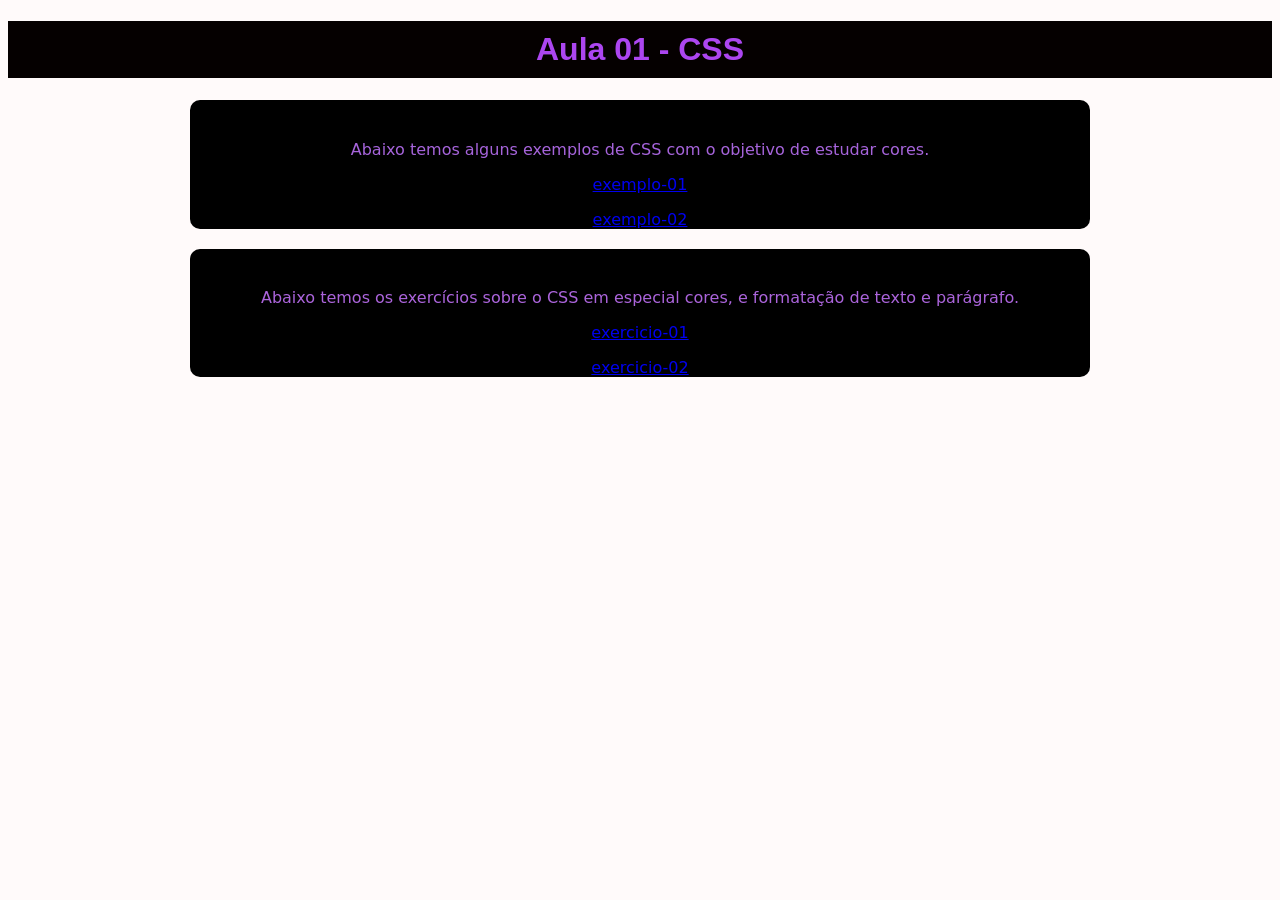
<file: aula01/index.html>
<!DOCTYPE html>
<html lang="en">
<head>
    <meta charset="UTF-8">
    <meta name="viewport" content="width=device-width, initial-scale=1.0">
    <title>Aula 01 - CSS</title>

    <style>
        body
        {
            background-color: snow;
            
        }

        h1 
        {
            background-color: 		#050000;
            color: #ac46f0;
            text-align: center;
            padding: 10px;
            font-family: 'Gill Sans', 'Gill Sans MT', Calibri, 'Trebuchet MS', sans-serif;
        }

        div
        {
            background-color: #000000;
            border-radius: 10px;
            margin: auto;
            width: 900px;
            text-align: center;
            text-size-adjust: auto;
            margin-bottom: 20px;
            
            font-family: system-ui, -apple-system, BlinkMacSystemFont, 'Segoe UI', Roboto, Oxygen, Ubuntu, Cantarell, 'Open Sans', 'Helvetica Neue', sans-serif;

        }


        h3
        {


        }


    </style>
</head>
<body>
    <h1>Aula 01 - CSS</h1>

    <div>
         <h3>Exemplos</h3>
             <p span style="color: #a664db;">
                 Abaixo temos alguns exemplos de CSS
                 com o objetivo de estudar cores.
            </p>

<p>
<a href="exemplo1.html">exemplo-01</a> 
</p>

<p>
<a href="exemplo2.html">exemplo-02</a><p>
</p>





    </div>
    
    <div>
        <h3>Exercícios</h3>
    
        <p span style="color: #ab64db;">
            Abaixo temos os exercícios sobre o CSS
            em especial cores, e formatação de texto e parágrafo.
        </p>
    

<p>
<a href="exercicio1.html">exercicio-01</a> 
</p>

<p>
<a href="exercicio2.html">exercicio-02</a><p>


    </div>
</body>
</html>
</file>
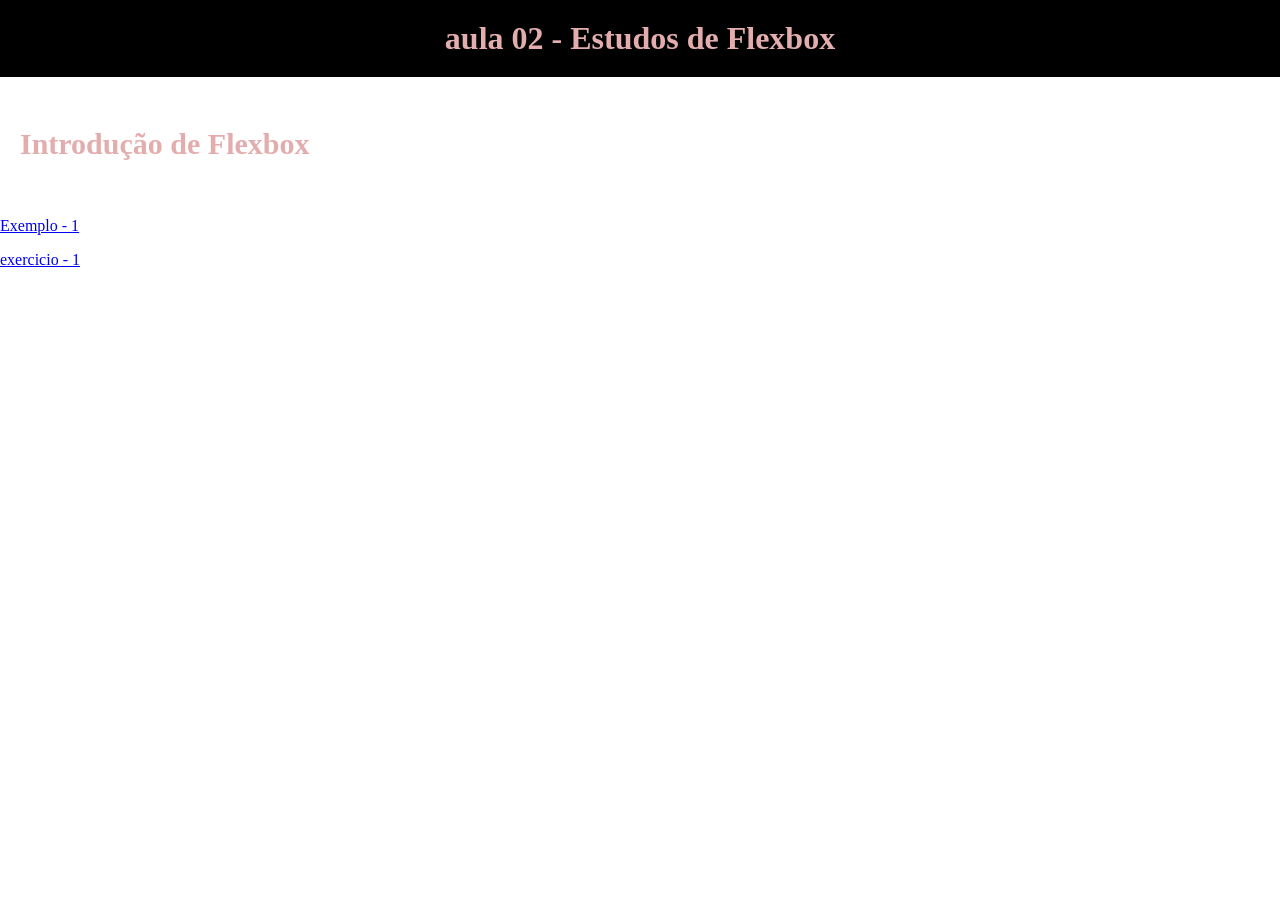
<file: aula02/index.html>
<!DOCTYPE html>
<html lang="en">
<head>
    <meta charset="UTF-8">
    <meta name="viewport" content="width=device-width, initial-scale=1.0">
    <title>Document</title>

<link rel="stylesheet" href="estilos.css">

</head>
<body>
    

<h1>aula 02 - Estudos de Flexbox</h1>

<div class="conteudo">


    <p class="subtitulo" >

        Introdução de Flexbox
    
    </p>

</div>

<p>

<a href="exemplo1.html">Exemplo - 1</a>


</p>



<p>


    <a href="exercicio.html">exercicio - 1</a>


</p>

</body>
</html>
</file>
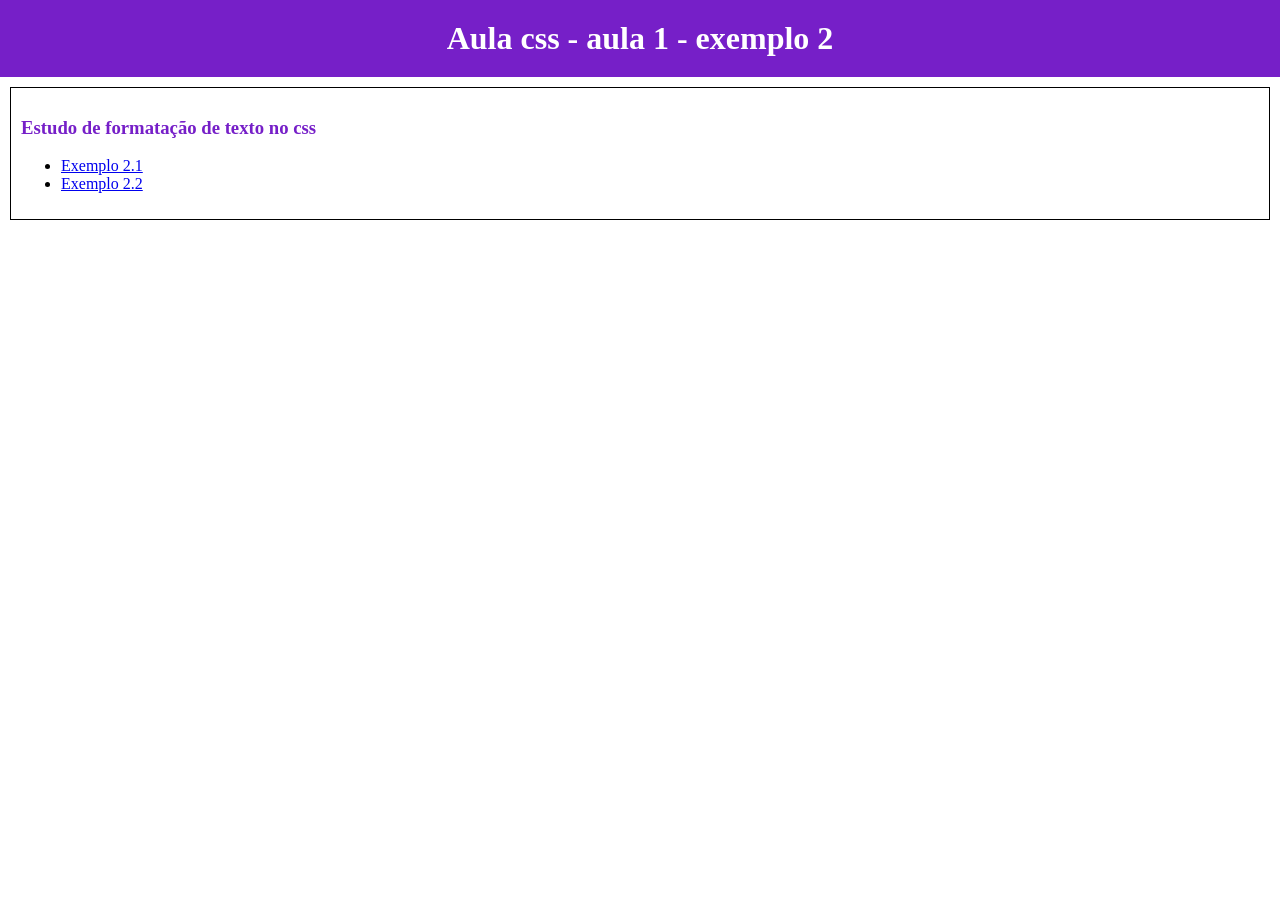
<file: aula01/exemplo2.html>
<!DOCTYPE html>
<html lang="en">
<head>
    <meta charset="UTF-8">
    <meta name="viewport" content="width=device-width, initial-scale=1.0">
    <title>Document</title>

<link rel="stylesheet" href="estilos.css">


</head>
<body>
 
    
    <h1>
        Aula css - aula 1 - exemplo 2
    </h1>

<div>

    <h3>Estudo de formatação de texto no css</h3>


    <ul>

        <LI><a href="#">Exemplo 2.1</a></LI>
        <li><a href="#">Exemplo 2.2</a></li>


    </ul>





</div>

</body>
</html>
</file>
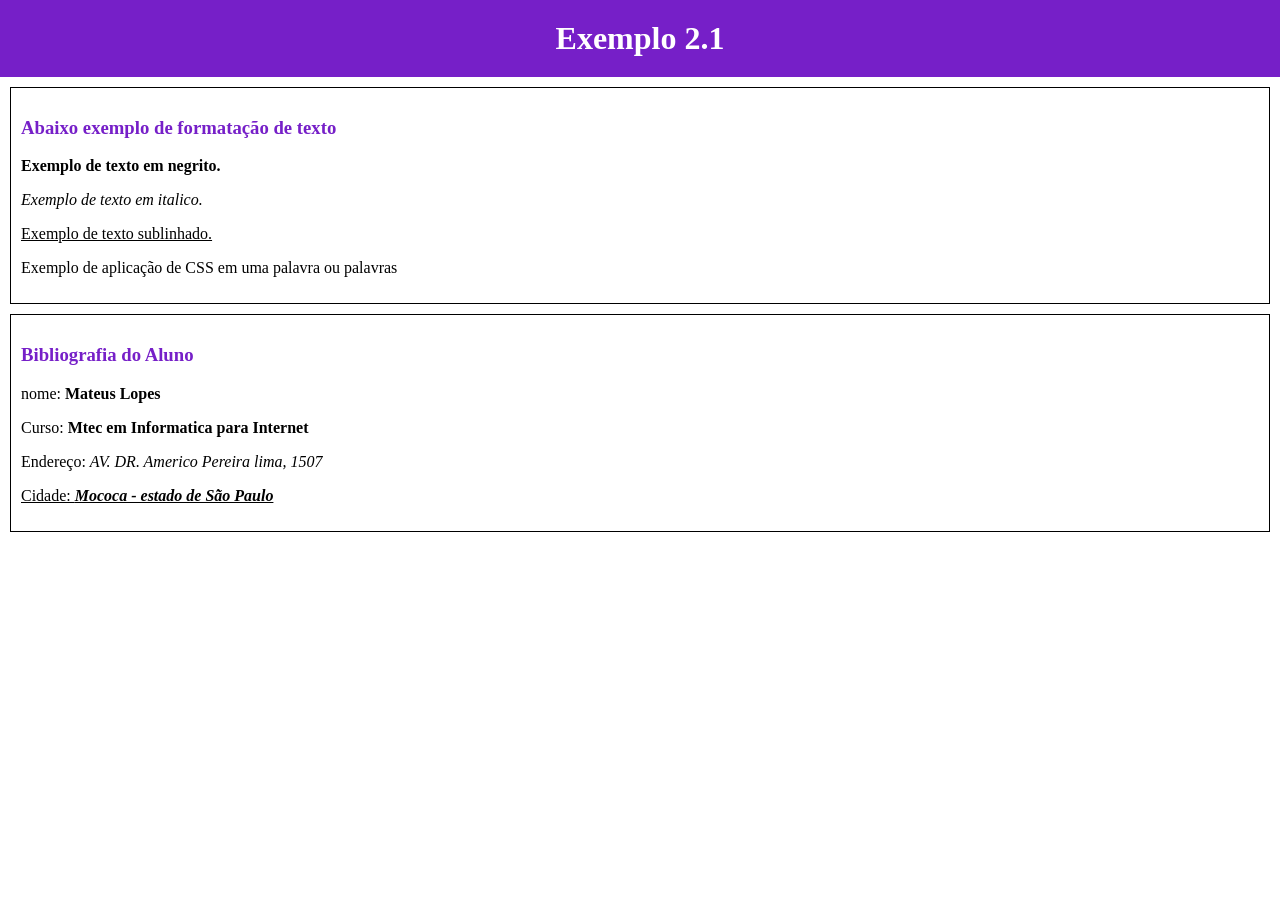
<file: aula01/exemplo21.html>
<!DOCTYPE html>
<html lang="en">
<head>
    <meta charset="UTF-8">
    <meta name="viewport" content="width=device-width, initial-scale=1.0">
    <title>Document</title>

<link rel="stylesheet" href="estilos.css">

</head>
<body>
    

<h1>
    Exemplo 2.1
</h1>

<div>

<h3>
    Abaixo exemplo de formatação de texto
</h3>

<p class="black negrito">

    Exemplo de texto em negrito.

</p>


<p class="italico">
    Exemplo de texto em italico.
</p>

<p class="sublinhado">
    Exemplo de texto sublinhado.
</p>


<p>

Exemplo de aplicação de CSS em uma palavra ou palavras
<span class="negrito"></span>
<span class="italico"></span>
<span class="sublinhado"></span>

</p>


</div>

<div>

    <h3> Bibliografia do Aluno</h3>


<p>

nome: <span class="black negrito">Mateus Lopes</span>

<p>

    Curso: <span class="negrito">Mtec em Informatica para Internet</span>

</p>


    <p>
        Endereço: <span class="italico">AV. DR. Americo Pereira lima, 1507</span>
    </p>

    <P class="sublinhado">
        Cidade: <span class="negrito italico">Mococa - estado de São Paulo</span>
    </P>


</p>
</div>





</body>
</html>
</file>
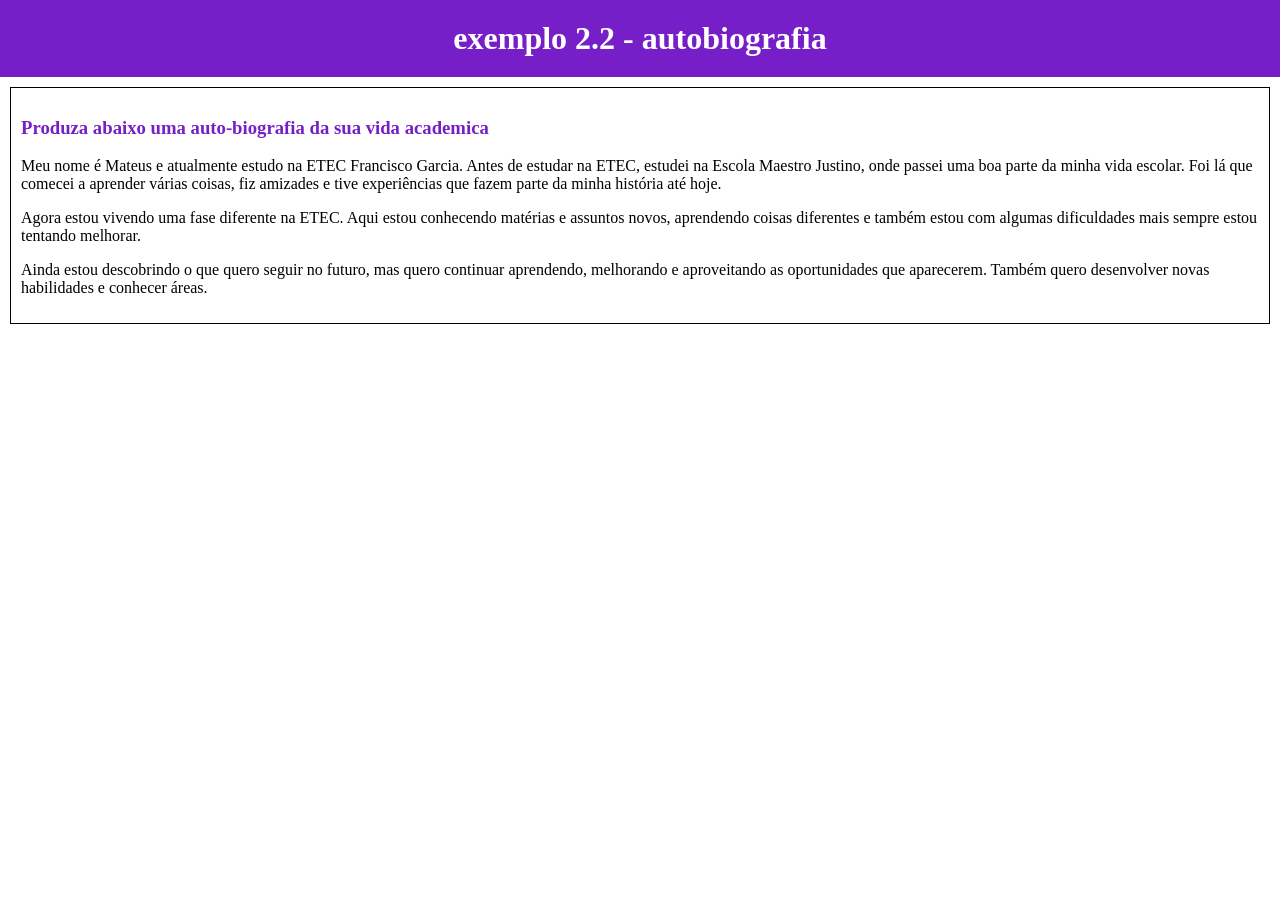
<file: aula01/exemplo22.html>
<!DOCTYPE html>
<html lang="en">
<head>
    <meta charset="UTF-8">
    <meta name="viewport" content="width=device-width, initial-scale=1.0">
    <title>Document</title>


<link rel="stylesheet" href="estilos.css">

</head>
<body>
    
<h1>exemplo 2.2 - autobiografia</h1>

<div>

<h3>Produza abaixo uma auto-biografia da sua vida academica</h3>


<p>
      Meu nome é Mateus e atualmente estudo na ETEC Francisco Garcia. Antes de estudar na ETEC, estudei na Escola Maestro Justino,
       onde passei uma boa parte da minha vida escolar. Foi lá que comecei a aprender várias coisas, fiz amizades e tive experiências que fazem parte da minha história até hoje.
        
</p>
<p>
    
    Agora estou vivendo uma fase diferente na ETEC. Aqui estou conhecendo matérias e assuntos novos, aprendendo coisas diferentes e também estou com algumas dificuldades
    mais sempre estou tentando melhorar.

</p>


<p>
Ainda estou descobrindo o que quero seguir no futuro, mas quero continuar aprendendo, melhorando e aproveitando as oportunidades que aparecerem. 
Também quero desenvolver novas habilidades e conhecer áreas.
</p>


</div>


</body>
</html>
</file>
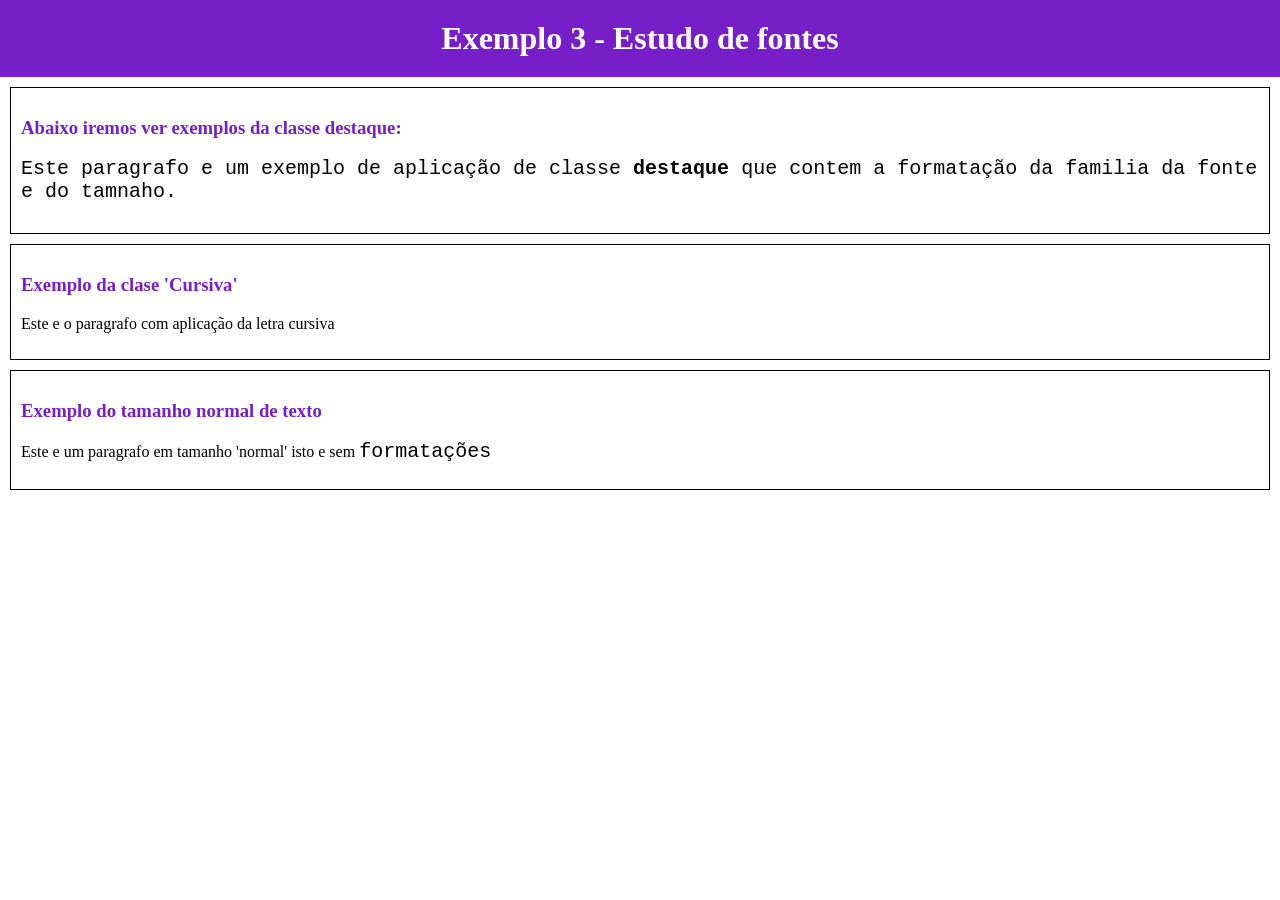
<file: aula01/exemplo3.html>
<!DOCTYPE html>
<html lang="en">
<head>
    <meta charset="UTF-8">
    <meta name="viewport" content="width=device-width, initial-scale=1.0">
    <title>Document</title>

        <link rel="stylesheet" href="estilos.css">

</head>
<body>
    
    <h1>Exemplo 3 - Estudo de fontes</h1>





    <div>

        <h3>
            Abaixo iremos ver exemplos da classe destaque:
        </h3>


        <pc class="destaque">

            Este paragrafo e um exemplo de aplicação de classe
           <span class="preto negrito">destaque</span> que contem a formatação
           da familia da fonte e do tamnaho.


        </p>




    </div>


<div>

    <h3>Exemplo da clase 'Cursiva'</h3>


<p class="cursiva">

    Este e o paragrafo com aplicação da 
    letra cursiva

</p>


</div>

<div>

<h3>Exemplo do tamanho normal de texto </h3>

<p>Este e um paragrafo em tamanho <span class="cursiva">'normal'</span>
    isto e sem <span class="destaque">formatações</span>
</p>



</div>



</body>
</html>
</file>
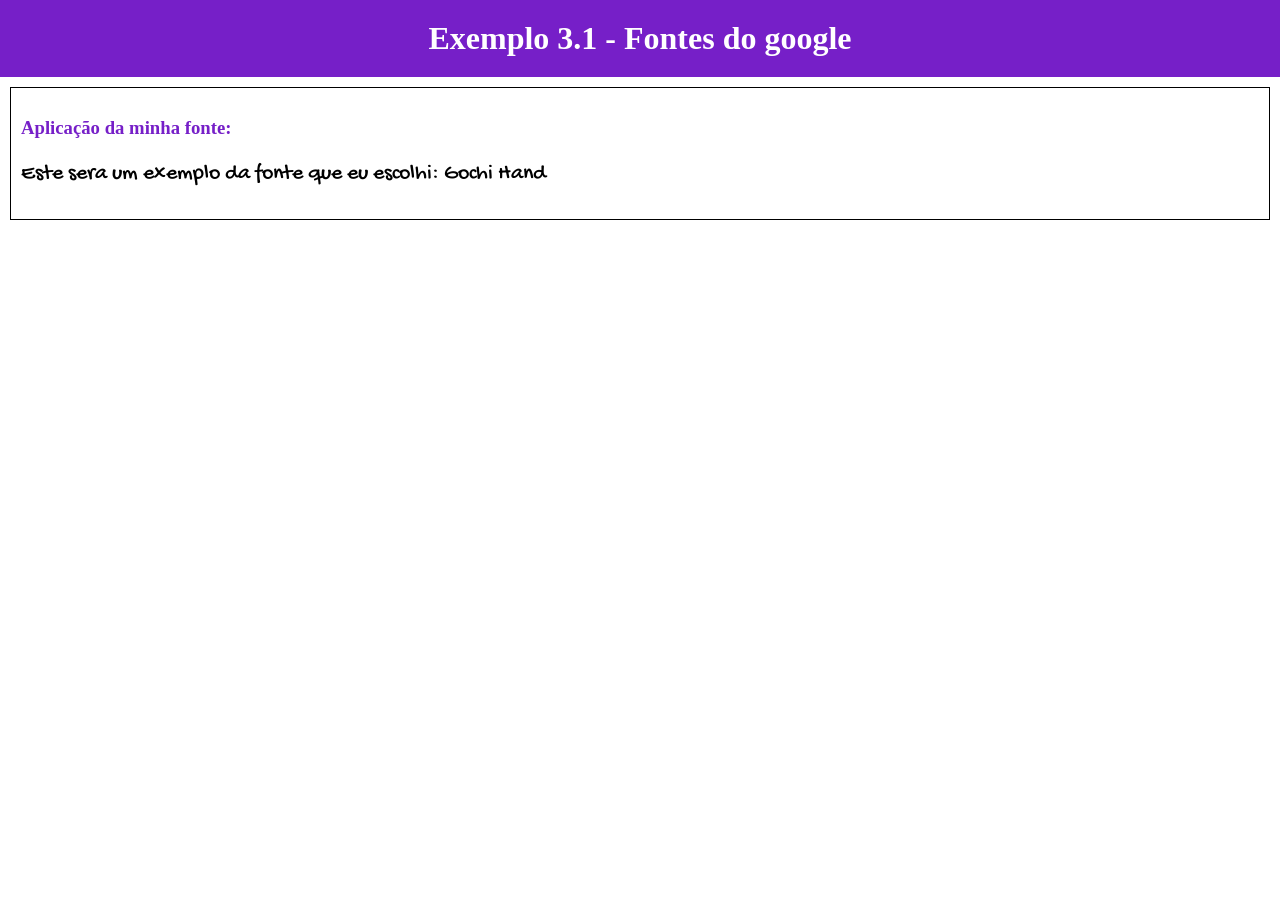
<file: aula01/exemplo31.html>
<!DOCTYPE html>
<html lang="en">
<head>
    <meta charset="UTF-8">
    <meta name="viewport" content="width=device-width, initial-scale=1.0">
    <title>Document</title>


    <link rel="stylesheet" href="estilos.css">
    <link href='https://fonts.googleapis.com/css?family=Gochi Hand' rel='stylesheet'>

</head>
<body>
    
<h1>
        Exemplo 3.1 - Fontes do google
</h1>       




<div>

<h3>Aplicação da minha fonte:</h3>

<p class="google">

    Este sera um exemplo da fonte que eu escolhi: Gochi Hand

</p>




</div>


</body>
</html>
</file>
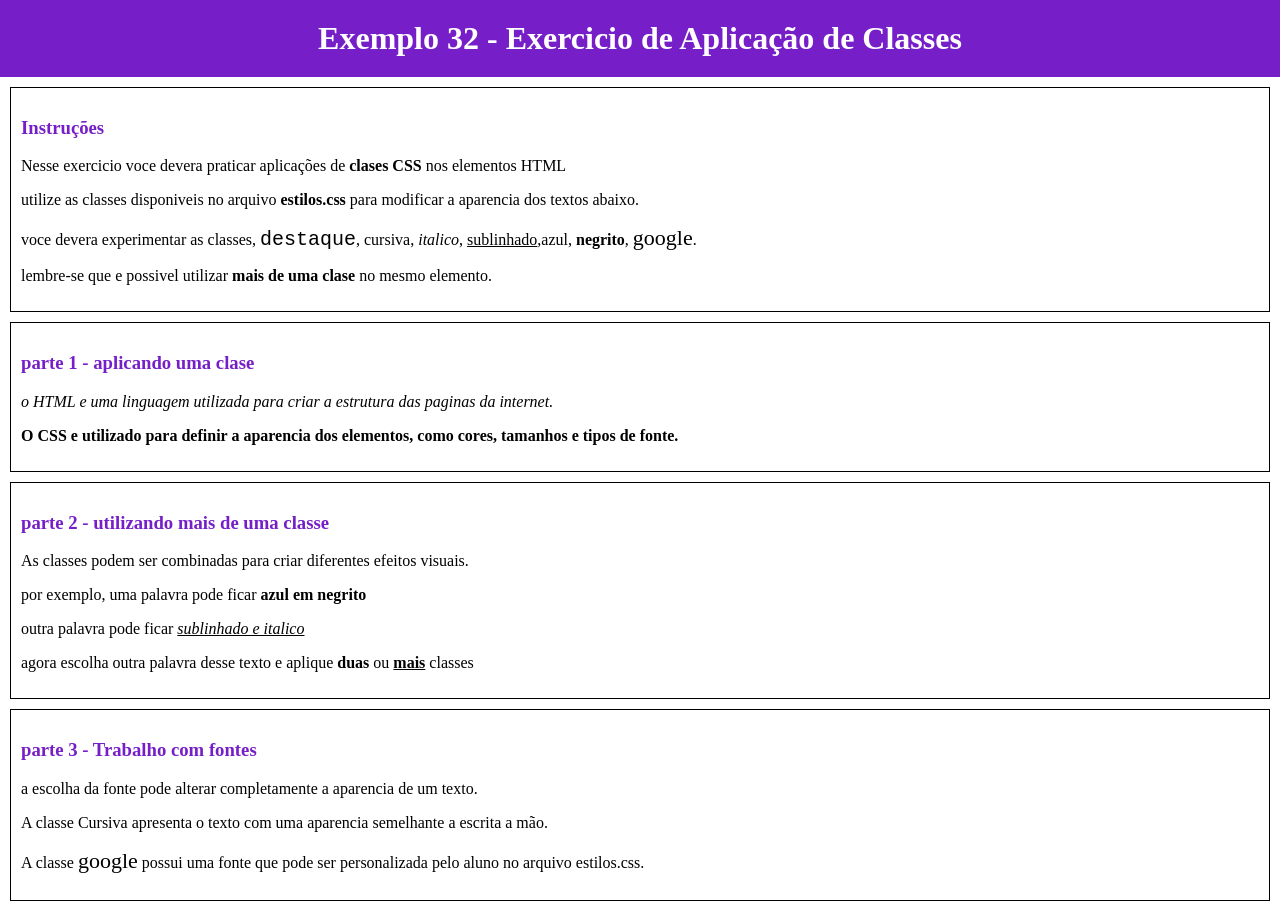
<file: aula01/exemplo32.html>
<!DOCTYPE html>
<html lang="en">
<head>
    <meta charset="UTF-8">
    <meta name="viewport" content="width=device-width, initial-scale=1.0">
    <title>Document</title>

   <link rel="stylesheet" href="estilos.css">

</head>
<body>
    

<h1>
        Exemplo 32 - Exercicio de Aplicação de Classes 
</h1>


<div>

<h3>
    Instruções
</h3>

<p>
    Nesse exercicio voce devera praticar aplicações de <span class="negrito">clases CSS</span>
    nos elementos HTML
</p>

<p>
    utilize as classes disponiveis no arquivo <span class="negrito blue">estilos.css</span>
    para modificar a aparencia dos textos abaixo.

</p>

<p>
    voce devera experimentar as classes, <span class="destaque">destaque</span>,
    <span class="cursiva">cursiva</span>, <span class="italico">italico</span>,
    <span class="sublinhado">sublinhado</span>,<span class="azul">azul</span>,
    <span class="negrito">negrito</span>, <span class="google">google</span>.
</p>


<p>
        lembre-se que e possivel utilizar <span class="azul negrito">mais de uma clase</span>
        no mesmo elemento.
</p>


</div>


<div>

<h3>parte 1 - aplicando uma clase</h3>



<p class="italico">
    o HTML e uma linguagem utilizada para criar a estrutura das paginas da internet.
</p>


<p class="negrito">
    O CSS e utilizado para definir a aparencia dos elementos, como cores, tamanhos e tipos de fonte.
</p>







</div>


<div>

<h3>
    parte 2 - utilizando mais de uma classe
</h3>


<p>
    As classes podem ser combinadas para criar diferentes efeitos visuais.
</p>


<p>

por exemplo, uma palavra pode ficar <span class="negrito azul">azul em negrito</span>

</p>

<p>
    outra palavra pode ficar <span class="italico sublinhado">sublinhado e italico</span>
</p>

<p>agora escolha outra palavra desse texto e aplique <span class="negrito azul">duas</span>
ou <span class="sublinhado azul negrito">mais</span> classes </p>

</div>







<div>

<h3>
    parte 3 - Trabalho com fontes
</h3>



<p>

a escolha da fonte pode alterar completamente a aparencia de um texto.

</p>



<p>

    A classe <span class="cursiva">Cursiva</span> apresenta o texto com uma aparencia 
    semelhante a escrita a mão.



</p>



<p>

A classe <span class="google">google</span> possui uma fonte que pode ser personalizada pelo aluno
no arquivo estilos.css.


</p>







</div>



</body>
</html>
</file>
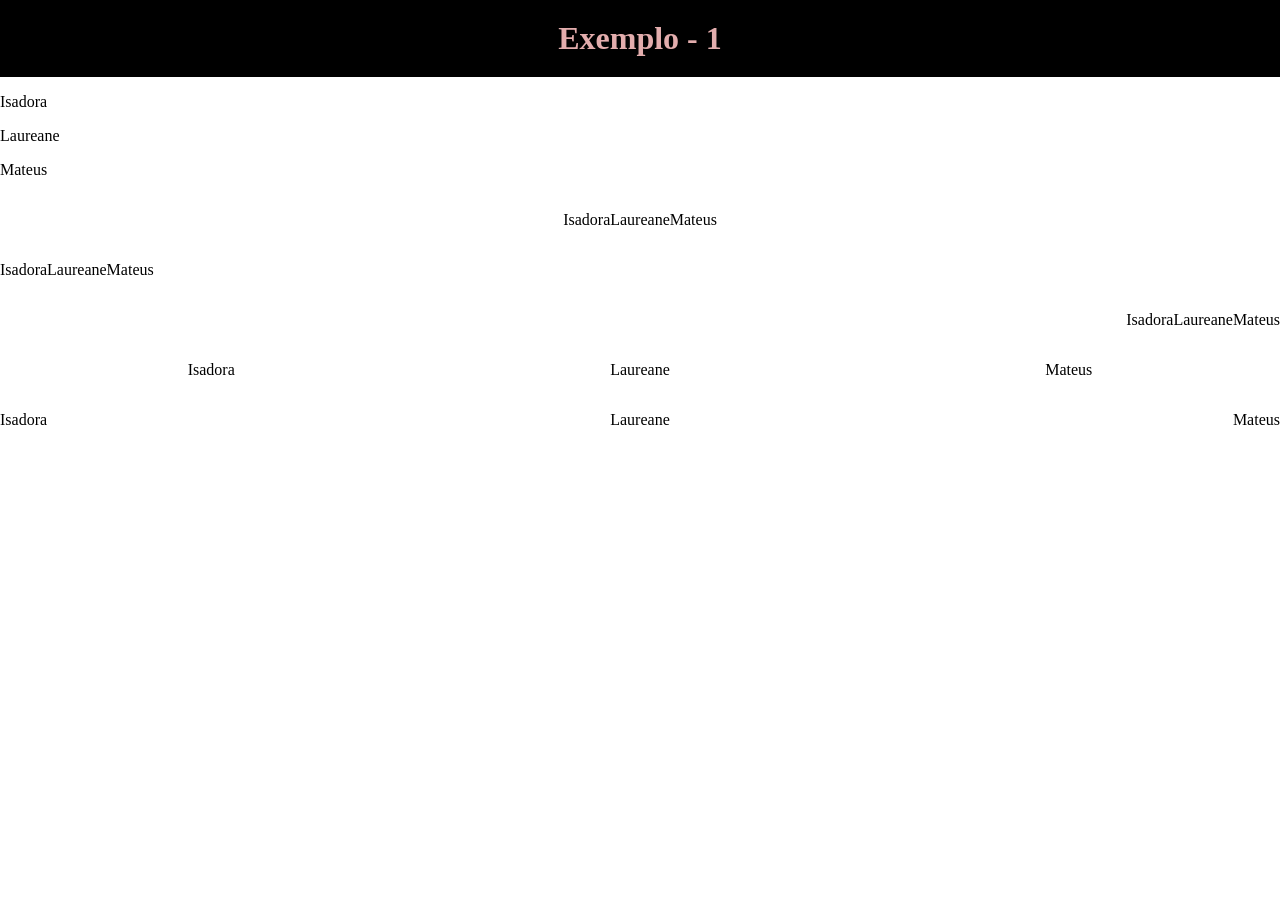
<file: aula02/exemplo1.html>
<!DOCTYPE html>
<html lang="en">
<head>
    <meta charset="UTF-8">
    <meta name="viewport" content="width=device-width, initial-scale=1.0">
    <title>Document</title>

<link rel="stylesheet" href="estilos.css">

</head>
<body>
    



<h1>Exemplo - 1 </h1>


<div class="Exemplo1">


<p>Isadora</p>

<p>Laureane</p>

<p>Mateus</p>



</div>



<div class="Exemplo1 centralizado">


    <p>Isadora</p>
    
    <p>Laureane</p>
    
    <p>Mateus</p>
    
    
    
    </div>
    

    <div class="Exemplo1 inicio">


        <p>Isadora</p>
        
        <p>Laureane</p>
        
        <p>Mateus</p>
        
        
        
        </div>


        <div class="Exemplo1 fim">


            <p>Isadora</p>
            
            <p>Laureane</p>
            
            <p>Mateus</p>
            
            
            
            </div>


            <div class="Exemplo1 around">


                <p>Isadora</p>
                
                <p>Laureane</p>
                
                <p>Mateus</p>
                
                
                
                </div>



                <div class="Exemplo1 between">


                    <p>Isadora</p>
                    
                    <p>Laureane</p>
                    
                    <p>Mateus</p>
                    
                    
                    
                    </div>

</body>
</html>
</file>
<file: aula02/estilos.css>
body
{
    margin: 0;
    padding: 0;
}

h1
{
    background-color: black;
    color:rgb(227, 173, 173);
    text-align: center;
    margin: 0;
    padding: 20px;
}

.conteudo
{
    font-size: 20px;
    margin: 10px;
    padding: 10px;
}

.subtitulo
{
    font-size: 30px;
    color:rgb(227, 173, 173);
    font-weight: bold;
}

.exemplo1
{
    border: 1px solid black;
    border-radius: 10px;
    margin: 10px;
    padding: 10px;
}

.centralizado
{
    display: flex;
    justify-content: center;
}

.inicio
{
    display: flex;
    justify-content: flex-start;
}

.fim
{
    display: flex;
    justify-content: flex-end;

}

.around
{
    display: flex;
    justify-content: space-around;
}

.between
{
    display: flex;
    justify-content: space-between;
}

.exemplo2
{
    border: 1px solid black;
    border-radius: 10px;
    margin: 10px;
    padding: 10px;

    height: 300px;
}

.meio
{
    display: flex;
    align-items: center;
}

.topo
{
    display: flex;
    align-items: flex-start;
}

.rodape
{
    display: flex;
    align-items: flex-end;
}

.exemplo4
{

    display: flex;
    flex-direction: column;
    justify-content: space-between;
    height: 100vh;

}

.linha
{

    display: flex;
    justify-content: space-between;

}

.linha p
{

    margin: 0;
    padding: 0;

    background-color:rgb(227, 173, 173); ;
    color:rgb(0, 0, 0);

    width: 100px;
    height: 50px;
    text-align: center;

    display: flex;
    justify-content: center;
    align-items: center;

}

.exercicio7
{

    height: 100vh;

}

.menu
{

    height: 50px;
    display: flex;

    background-color: bisque;
    color: bisque;
    font-size: 25px;

    justify-content: space-around;


}

.opcoes
{


display: flex;


}
</file>
<file: aula01/estilos.css>
body

{

margin: 0;
padding: 0;



}



h1


{

    background-color: rgb(118, 31, 200);
    text-align: center;
    padding: 20px;
    margin: 0px;
    color: rgb(255, 255, 255);
    


}



div
{

border: 1px solid rgb(0, 0, 0);
margin: 10px;
padding: 10px;

}

h3
{

color: rgb(118, 31, 200);
    
}



.black

{

color: rgb(0, 0, 0);

}

.negrito
{
    font-weight: bold;
}

.italico

{
    font-style: italic;
}

.sublinhado
{
    text-decoration: underline;
}



.destaque
{

    font-family: 'Courier New', Courier, monospace;
    font-size: 20px;


}



.cursiva
{

font-family:'lucida Handwriting' ;
color: black;
    
}


.google
{

    font-family: 'Gochi Hand';
    font-size: 22px;

}
</file>
